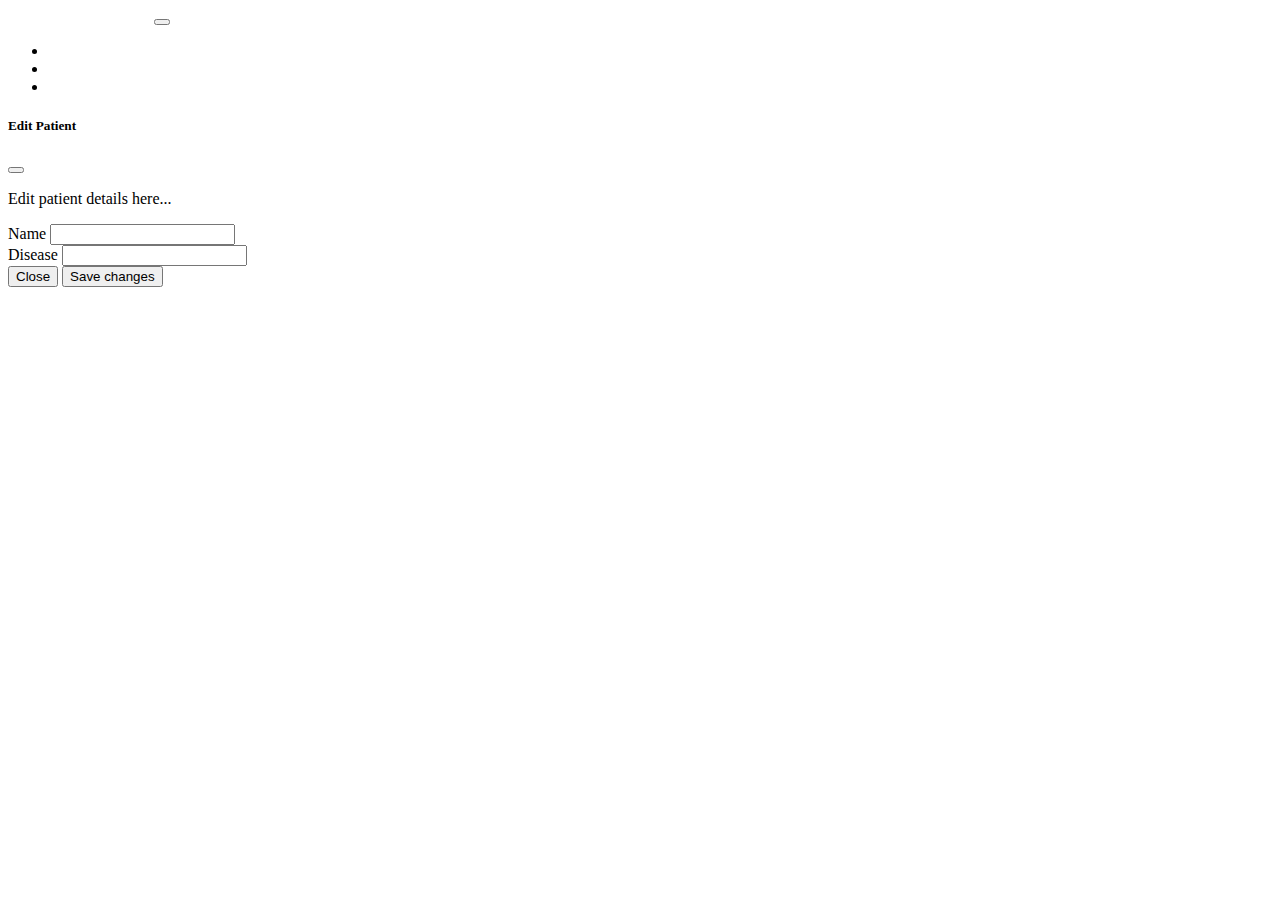
<file: index.html>
<!doctype html>
<html lang="en">

<head>
    <meta charset="utf-8">
    <meta name="viewport" content="width=device-width, initial-scale=1">
    <title>Bootstrap demo</title>
    <link href="https://cdn.jsdelivr.net/npm/bootstrap@5.3.2/dist/css/bootstrap.min.css" rel="stylesheet"
        integrity="sha384-T3c6CoIi6uLrA9TneNEoa7RxnatzjcDSCmG1MXxSR1GAsXEV/Dwwykc2MPK8M2HN" crossorigin="anonymous">
    <link rel="stylesheet" href="style.css">
</head>

<body>
    <!--nav bar-->
    <div class="container-fluid px-0">
        <nav class="navbar navbar-expand-lg bg-success">
            <div class="container">
                <a class="navbar-brand" href="index.html">Hospital Management</a>
                <button class="navbar-toggler" type="button" data-bs-toggle="collapse"
                    data-bs-target="#navbarTogglerDemo02" aria-controls="navbarTogglerDemo02" aria-expanded="false"
                    aria-label="Toggle navigation">
                    <span class="navbar-toggler-icon"></span>
                </button>
                <div class="collapse navbar-collapse" id="navbarTogglerDemo02">
                    <ul class="navbar-nav me-auto mb-2 mb-lg-0">
                        <li class="nav-item me-3">
                            <a class="nav-link" aria-current="page" href="index.html">Home</a>
                        </li>
                        <li class="nav-item me-3">
                            <a class="nav-link" href="doctor.html">Doctors</a>
                        </li>
                        <li class="nav-item me-3">
                            <a class="nav-link" href="patients.html">Patients</a>
                        </li>
                    </ul>

                </div>
            </div>
        </nav>
    </div>
    <!--main part-->
    <div class="container mt-5" id="patientCards">
        <div class="row">

        </div>
        <!-- Patient cards will be appended here -->
    </div>

    <!--modal logic here-->
    <div class="modal fade" id="editModal" tabindex="-1" aria-labelledby="editModalLabel" aria-hidden="true">
        <div class="modal-dialog">
            <div class="modal-content">
                <div class="modal-header">
                    <h5 class="modal-title" id="editModalLabel">Edit Patient</h5>
                    <button type="button" class="btn-close" data-bs-dismiss="modal" aria-label="Close"></button>
                </div>
                <div class="modal-body">
                    <!-- Add your form elements for editing patient details here -->
                    <p>Edit patient details here...</p>
                    <form>
                        <div class="mb-3">
                            <label for="editName" class="form-label">Name</label>
                            <input type="text" class="form-control" id="editName" required>
                        </div>
                        <div class="mb-3">
                            <label for="editDisease" class="form-label">Disease</label>
                            <input type="text" class="form-control" id="editDisease" required>
                        </div>
                    </form>
                </div>
                <div class="modal-footer">
                    <button type="button" class="btn btn-secondary" data-bs-dismiss="modal">Close</button>
                    <button type="button" class="btn btn-primary" id="saveChangesBtn" onclick="saveChanges()">Save
                        changes</button>
                </div>
            </div>
        </div>
    </div>

    <script>
        fetch("https://doc-back.onrender.com/patients")
            .then((res) => res.json())
            .then((res) => {
                console.log(res);
                const container = document.getElementById("patientCards");
                let patients = res;
                patients.forEach((patient, index) => {
                    let row=document.querySelector(".row");
                    const card = document.createElement("div");
                    card.classList.add("card", "m-2","col-lg-3", "col-md-5", "col-10");
                    const cardBody = document.createElement("div");
                    cardBody.classList.add("card-body");
                    cardBody.innerHTML = `
                        <h5 class="card-title">${patient.name}</h5>
                        <p class="card-text">Age: ${patient.age}</p>
                        <p class="card-text">Gender: ${patient.gender}</p>
                        <p class="card-text">Weight: ${patient.weight} kg</p>
                        <p class="card-text">Disease: ${patient.disease}</p>
                        <p class="card-text">Doctor: ${patient.doctor}</p>
                        <p class="card-text">ID: ${patient.id}</p>
                        <button type="button" class="btn btn-primary" onclick="editPatient(${patient.id})">Edit</button>
                        <button type="button" class="btn btn-danger ms-2" onclick="deletePatient(${patient.id})">Delete</button>
                    `;
                    card.appendChild(cardBody);
                    row.appendChild(card);
                });
            })
            .catch((error) => {
                console.error("Error fetching data:", error);
            });
        function editPatient(patientId) {
            const editModal = new bootstrap.Modal(document.getElementById('editModal'));
            fetch(`https://doc-back.onrender.com/patients/${patientId}`)
                .then((res) => res.json())
                .then((patient) => {
                    document.getElementById('editName').value = patient.name;
                    document.getElementById('editDisease').value = patient.disease;
                    document.getElementById('saveChangesBtn').setAttribute('data-patient-id', patientId);
                })
                .catch((error) => {
                    console.error("Error fetching patient data:", error);
                });

            // Show the modal
            editModal.show();
        }
        function saveChanges() {
            const patientId = document.getElementById('saveChangesBtn').getAttribute('data-patient-id');

            const newName = document.getElementById('editName').value;
            const newDisease = document.getElementById('editDisease').value;
            fetch(`https://doc-back.onrender.com/patients/${patientId}`)
                .then((res) => res.json())
                .then((existingPatient) => {
                    existingPatient.name = newName;
                    existingPatient.disease = newDisease;
                    return fetch(`https://doc-back.onrender.com/patients/${patientId}`, {
                        method: 'PUT',
                        headers: {
                            'Content-Type': 'application/json',
                        },
                        body: JSON.stringify(existingPatient),
                    });
                })
                .then((res) => res.json())
                .then((updatedPatient) => {
                    console.log("Patient updated:", updatedPatient);
                    const editModal = new bootstrap.Modal(document.getElementById('editModal'));
                    editModal.hide();
                    location.reload()
                })
                .catch((error) => {
                    console.error("Error updating patient:", error);
                });
        }
        function deletePatient(patientId) {
            if (confirm("Are you sure you want to delete this patient?")) {
                fetch(`https://doc-back.onrender.com/patients/${patientId}`, {
                    method: 'DELETE',
                })
                    .then((res) => {
                        if (res.ok) {
                            console.log("Patient deleted successfully");
                            location.reload()
                        } else {
                            console.error("Error deleting patient:", res.statusText);
                        }
                    })
                    .catch((error) => {
                        console.error("Error deleting patient:", error);
                    });
            }
        }
    </script>
    <script src="https://cdn.jsdelivr.net/npm/bootstrap@5.3.2/dist/js/bootstrap.bundle.min.js"
        integrity="sha384-C6RzsynM9kWDrMNeT87bh95OGNyZPhcTNXj1NW7RuBCsyN/o0jlpcV8Qyq46cDfL"
        crossorigin="anonymous"></script>
</body>

</html>
</file>
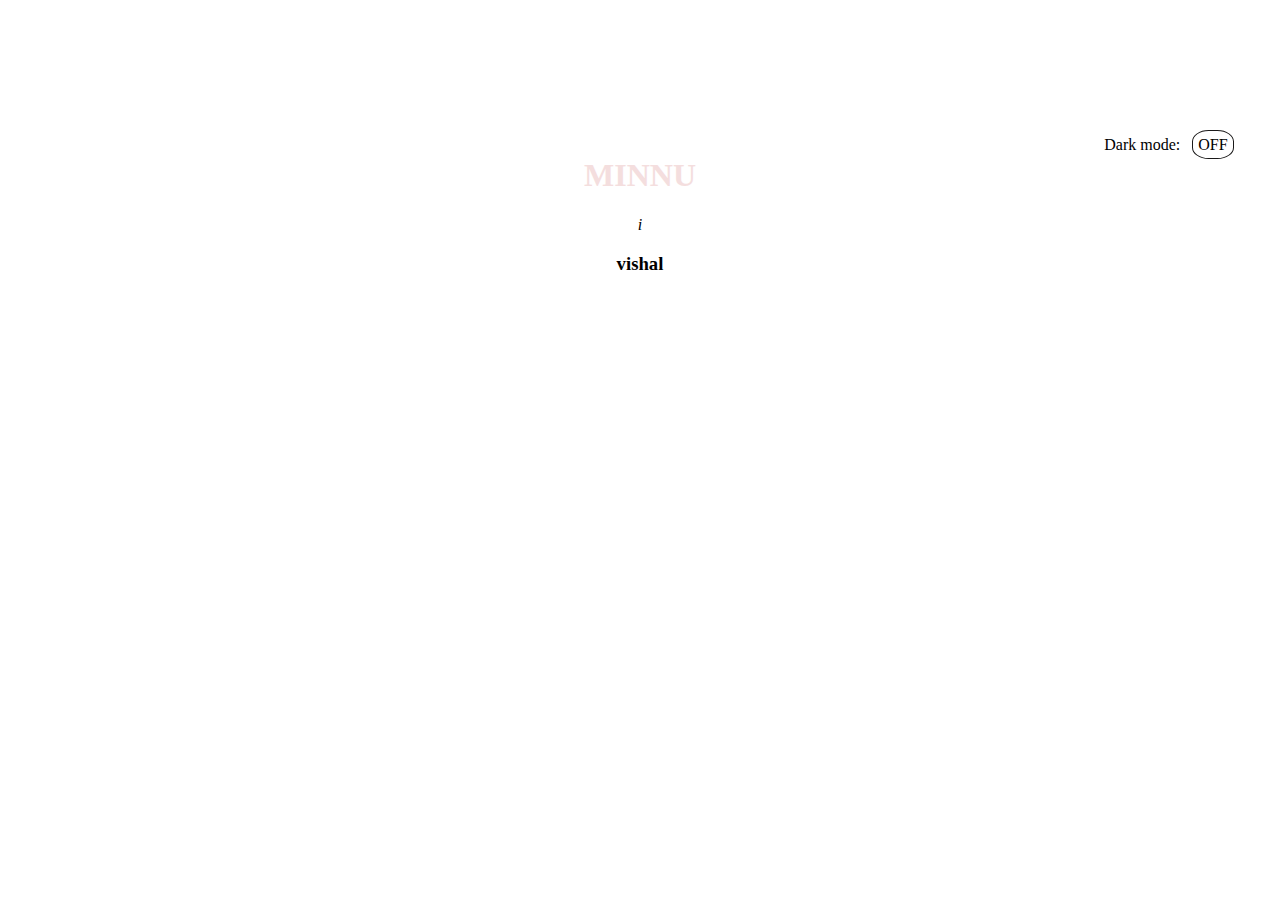
<file: dark.html>
<!DOCTYPE html>
<html lang="en">
<head>
	<meta charset="UTF-8">
	<meta name="viewport"
		content="width=device-width, initial-scale=1.0">
	<title>Dark Mode</title> 
	
	<script src=
"https://cdnjs.cloudflare.com/ajax/libs/jquery/3.4.0/jquery.min.js">
	</script>
	
	<style>
		body{
		padding:10% 3% 10% 3%;
		text-align:center;
		}
		img{
			height:140px;
				width:140px; 
		}
		h1{
		color: #f4dede;
		}
		.mode {
			float:right;
		}
		.change {
			cursor: pointer;
			border: 1px solid #1a1919;
			border-radius: 40%;
			width: 20px;
			text-align: center;
			padding: 5px;
			margin-left: 8px;
		}
		.dark{
			background-color: #222;
			color: #e6e6e6;
		}
	</style>
</head>

<body>
	<div class="mode">
		Dark mode:			 
		<span class="change">OFF</span>
	</div>
	
	<div>
		<h1>MINNU</h1>
		<p><i>i</i></p>

		<h3>vishal</h3>

	</div>
	
	<script>
		$( ".change" ).on("click", function() {
			if( $( "body" ).hasClass( "dark" )) {
				$( "body" ).removeClass( "dark" );
				$( ".change" ).text( "OFF" );
			} else {
				$( "body" ).addClass( "dark" );
				$( ".change" ).text( "ON" );
			}
		});
	</script>
</body>
</html>
</file>
<file: style.css>
82% of storage used … If you run out, you won't have enough storage to create, edit and upload files. Get 100 GB of storage for ₹130.00 ₹35.00/month for 3 months.
body{
    margin: 0%;
}
.nav-item a,.navbar-brand{
    color: white;
}
.hover:hover{
    box-shadow: 0px 1px 7px rgba(0,0,0,0.6);
}
.user-icon{
    font-size:2rem;
    width: fit-content;
    border-radius: 50%;
    padding: 20px 25px;
    box-shadow: 0px 1px 4px rgba(0,0,0,0.5);
}
</file>
